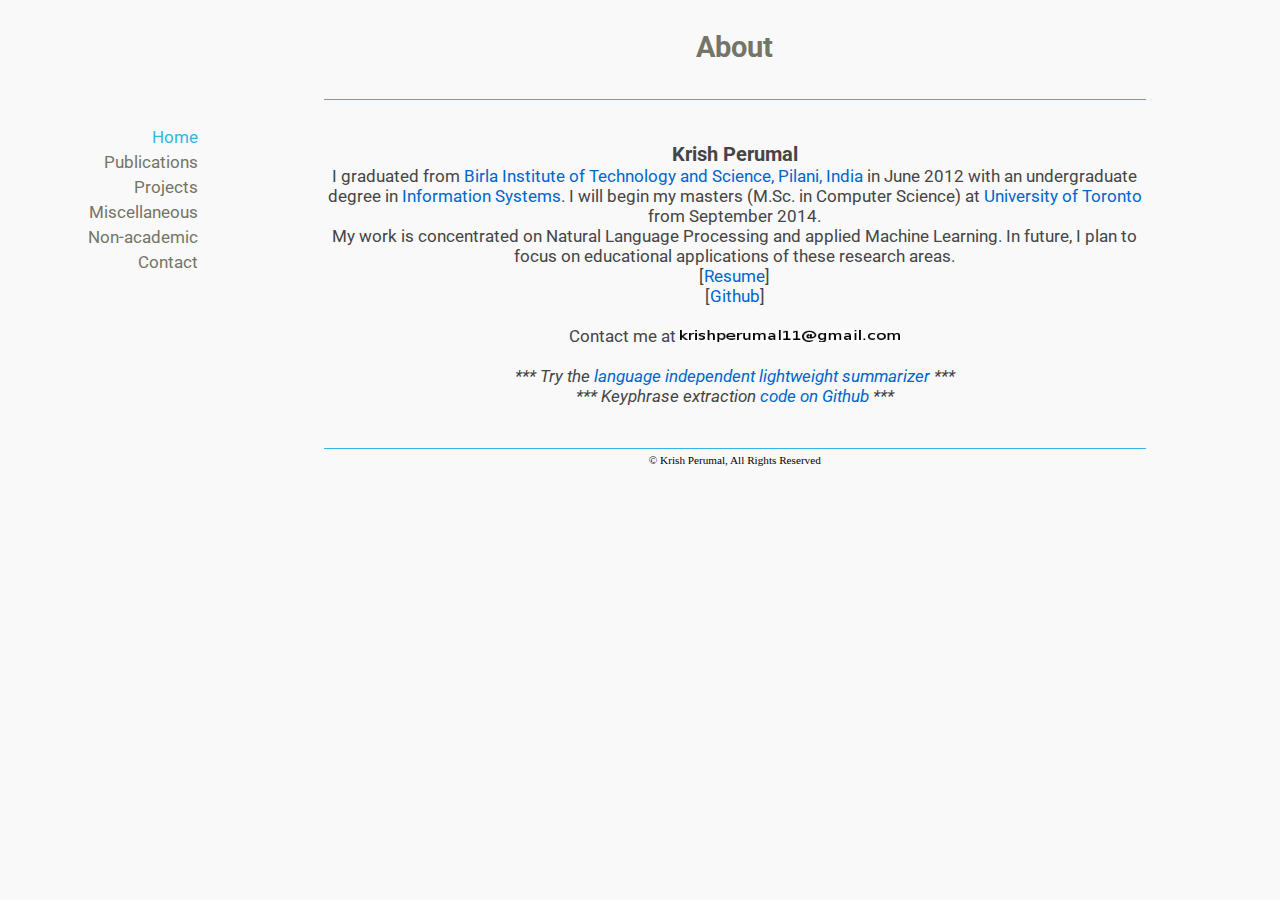
<file: index.html>
<!DOCTYPE html>
<html>
<head>
	<title>Krish Perumal</title>
	<link href='http://fonts.googleapis.com/css?family=Roboto' rel='stylesheet' type='text/css'/>
	<link href='http://fonts.googleapis.com/css?family=Ubuntu' rel='stylesheet' type='text/css'/>	
	<link rel="stylesheet" type="text/css" href="mystyle.css"/>
	<script type="text/javascript">

  var _gaq = _gaq || [];
  _gaq.push(['_setAccount', 'UA-35325486-1']);
  _gaq.push(['_trackPageview']);

  (function() {
    var ga = document.createElement('script'); ga.type = 'text/javascript'; ga.async = true;
    ga.src = ('https:' == document.location.protocol ? 'https://ssl' : 'http://www') + '.google-analytics.com/ga.js';
    var s = document.getElementsByTagName('script')[0]; s.parentNode.insertBefore(ga, s);
  })();

</script>
</head>	
<body>
<div id="wrapper">

	<div id="header">
	<h1>About</h1>
	</div>

	<div id="main">
	<div id="left">
	<a href="index.html" class="selected">Home</a><br/>
	<a href="publications.html">Publications</a><br/>
	<a href="projects.html">Projects</a><br/>
	<a href="miscellaneous.html">Miscellaneous</a><br/>	
	<a href="non_academic.html">Non-academic</a><br/>
	<a href="contact.html">Contact</a>
	</div>
	
	<div id="right">
	<!--<div id="imageDiv">
	<img style="width: 160px; height: 200px" src="myphoto.jpg"/>
	</div>
	<div id="designationDiv">-->
	<p style="text-align: center">
	<a style="font-size: 20px;font-weight: bold">Krish Perumal</a><br/>
	<!--</div>-->
	<!--<div id="introDiv">-->
	I graduated from <a href="http://www.bits-pilani.ac.in">Birla Institute of Technology and Science, Pilani, India</a> in June 2012 with an undergraduate degree in <a href="http://csis.bits-pilani.ac.in">Information Systems</a>. I will begin my masters (M.Sc. in Computer Science) at <a href="http://www.utoronto.ca">University of Toronto</a> from September 2014. <br/>My work is concentrated on Natural Language Processing and applied Machine Learning. In future, I plan to focus on educational applications of these research areas.<br/>
[<a href="Resume.pdf">Resume</a>]<br/>
	[<a href="https://github.com/krishperumal">Github</a>]<br/>
	<br/>
	Contact me at <img style="width: 220px; height: 12px" src="email_id.jpg"/><br/><br/>
	<i>
	*** Try the <a href="http://lightweightsummarizer.appspot.com">language independent lightweight summarizer</a> ***<br/>
	*** Keyphrase extraction <a href="https://github.com/krishperumal/textrank">code on Github</a> ***<br/>
	</i>
	</p>
	</div>
	<!--</div>-->
	<!--</div>-->

	<div id="footer">
		&copy; Krish Perumal, All Rights Reserved
	</div>
</div>
</body>
</html>
</file>
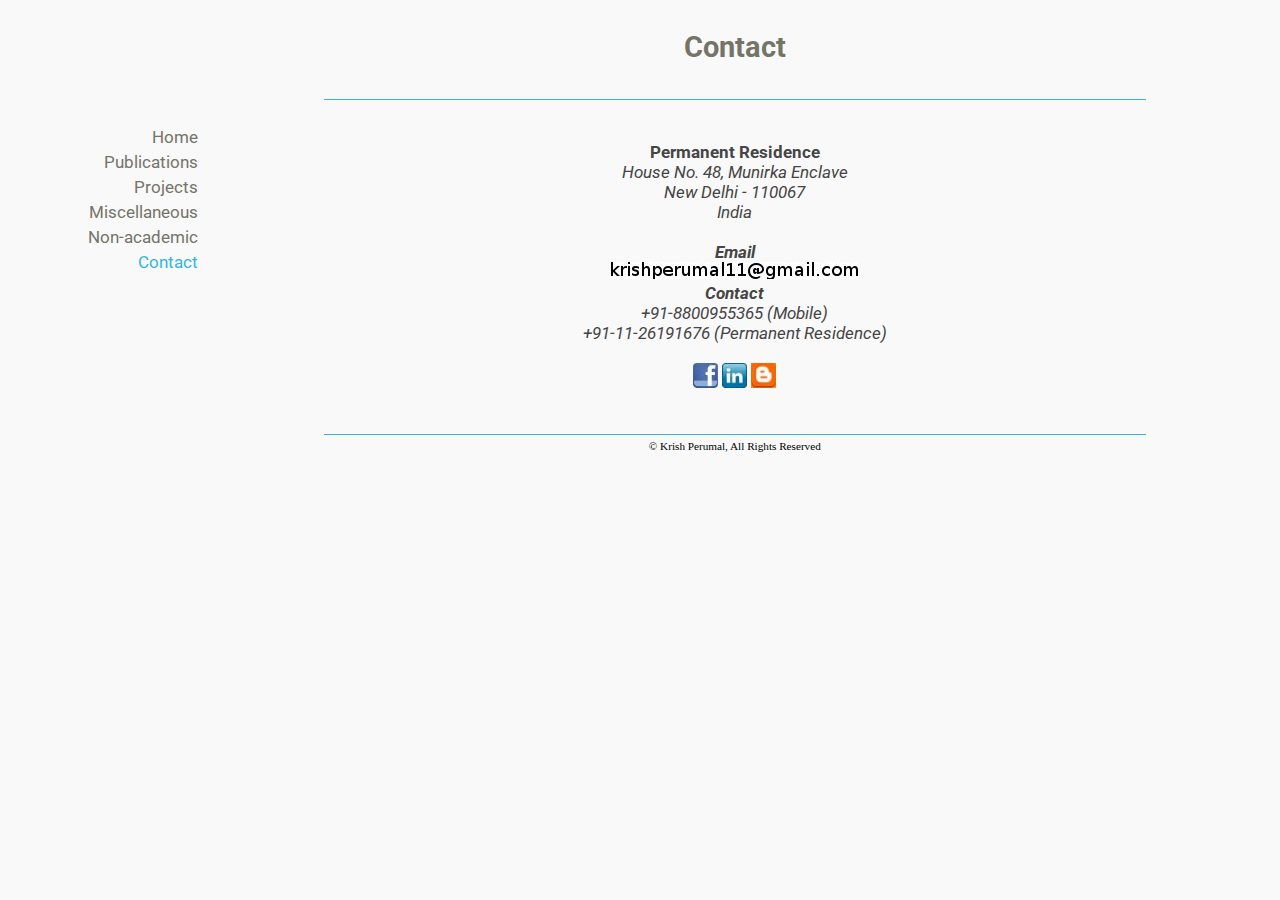
<file: contact.html>
<!DOCTYPE html>
<html>
<head>
	<title>Krish Perumal</title>
	<link href='http://fonts.googleapis.com/css?family=Roboto' rel='stylesheet' type='text/css'/>
	<link href='http://fonts.googleapis.com/css?family=Ubuntu' rel='stylesheet' type='text/css'/>
	<link rel="stylesheet" type="text/css" href="mystyle.css"/>
</head>	
<body>

	<div id="header">
	<h1>Contact</h1>
	</div>

	<div id="main">
	<div id="left">
	<a href="index.html">Home</a><br/>
	<a href="publications.html">Publications</a><br/>
	<a href="projects.html">Projects</a><br/>
	<a href="miscellaneous.html">Miscellaneous</a><br/>
	<a href="non_academic.html">Non-academic</a><br/>
	<a href="contact.html" class="selected">Contact</a>
	</div>
	
	<div id="right" style="height:100%">
	<p style="text-align:center">

	<a style="font-weight:bold">Permanent Residence</a><br/>
	<i>
	House No. 48, Munirka Enclave<br/>
	New Delhi - 110067<br/>
	India<br/><br/>
	<a style="font-weight:bold">Email</a><br/>
	<img src="email_id.jpg"/><br/>
	<a style="font-weight:bold">Contact</a><br/>
	+91-8800955365 (Mobile)<br/>
	+91-11-26191676 (Permanent Residence)<br/>
	</i>
	<br/>
	<a href="http://facebook.com/krishperumal11"><img width="25" height="25" src="facebook_icon.gif" /></a> 
	<a href="http://in.linkedin.com/pub/krish-perumal/34/133/208"><img width="25" height="25" src="linkedin_icon.gif" /></a>
	<a href="http://krishperumal.blogspot.com"><img width="25" height="25" src="blogger_icon.gif" /></a>
	</div>
	</div>
	</p>
	<div id="footer">
		&copy; Krish Perumal, All Rights Reserved
	</div>

</body>
</html>
</file>
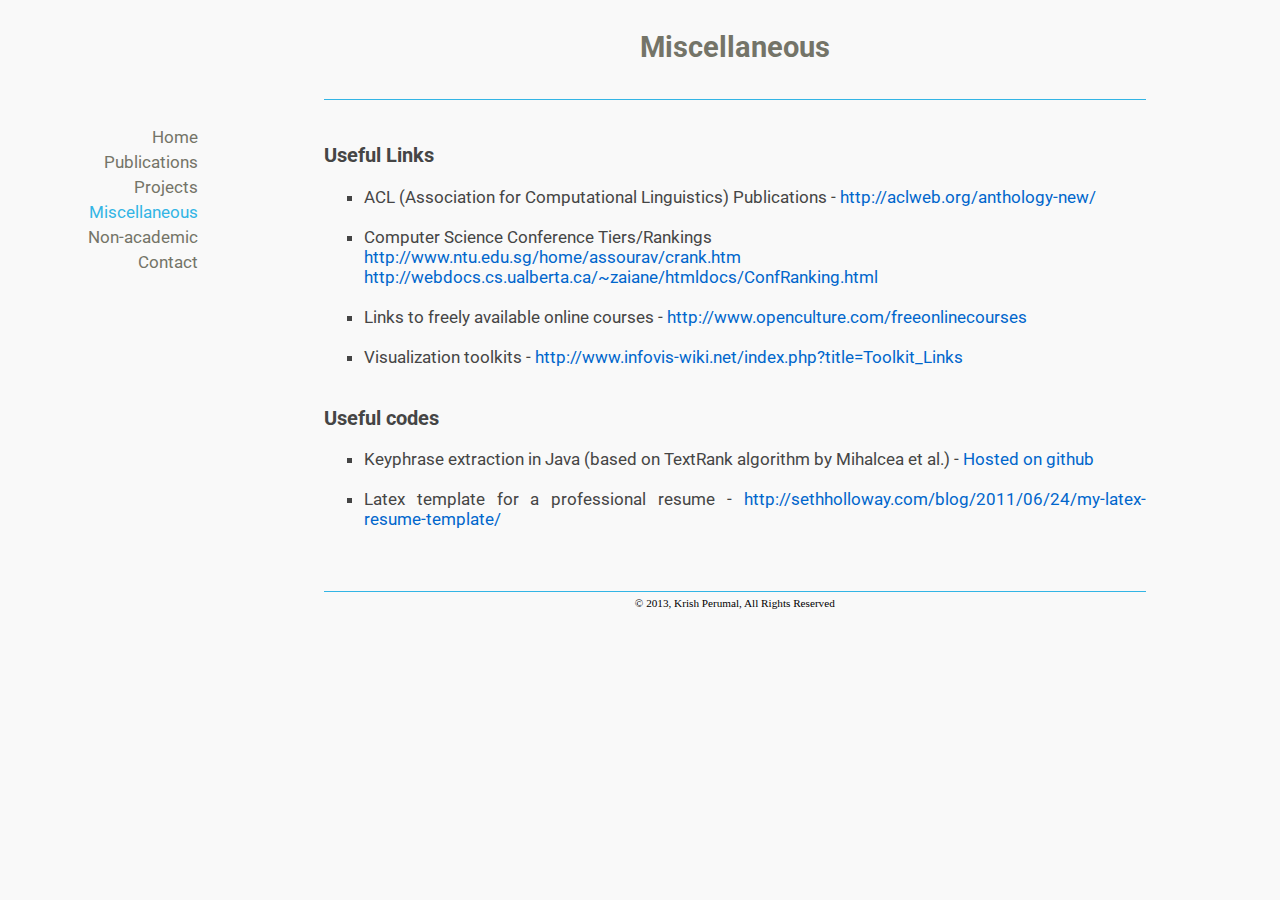
<file: miscellaneous.html>
<!DOCTYPE html>
<html>
<head>
	<title>Krish Perumal</title>
	<link href='http://fonts.googleapis.com/css?family=Roboto' rel='stylesheet' type='text/css'/>
	<link href='http://fonts.googleapis.com/css?family=Ubuntu' rel='stylesheet' type='text/css'/>
	<link rel="stylesheet" type="text/css" href="mystyle.css"/>
</head>	
<body>
<div id="wrapper">
	<div id="header">
	<h1>Miscellaneous</h1>
	</div>

	<div id="main">
	<div id="left">
	<a href="index.html">Home</a><br/>
	<a href="publications.html">Publications</a><br/>
	<a href="projects.html">Projects</a><br/>
	<a href="miscellaneous.html" class="selected">Miscellaneous</a><br/>
	<a href="non_academic.html">Non-academic</a><br/>
	<a href="contact.html">Contact</a>
	</div>
	
	<div id="right">
	<p>
	<h3>Useful Links</h3>
	<ul>
	<li>ACL (Association for Computational Linguistics) Publications - <a href="http://aclweb.org/anthology-new/">http://aclweb.org/anthology-new/</a></li><br/>
	<li>Computer Science Conference Tiers/Rankings<br/>
	<a href="http://www.ntu.edu.sg/home/assourav/crank.htm">http://www.ntu.edu.sg/home/assourav/crank.htm</a><br/>
	<a href="http://webdocs.cs.ualberta.ca/~zaiane/htmldocs/ConfRanking.html">http://webdocs.cs.ualberta.ca/~zaiane/htmldocs/ConfRanking.html</a></li><br/>
	<li>Links to freely available online courses - <a href="http://www.openculture.com/freeonlinecourses">http://www.openculture.com/freeonlinecourses</a></li><br/>
	<li>Visualization toolkits - <a href="http://www.infovis-wiki.net/index.php?title=Toolkit_Links">http://www.infovis-wiki.net/index.php?title=Toolkit_Links</a></li><br/>
	</ul>
	<h3>Useful codes</h3>
	<ul>
	<li>Keyphrase extraction in Java (based on TextRank algorithm by Mihalcea et al.) - <a href="https://github.com/krishperumal/textrank">Hosted on github</a></li><br/>
	<li>Latex template for a professional resume - <a href="http://sethholloway.com/blog/2011/06/24/my-latex-resume-template/">http://sethholloway.com/blog/2011/06/24/my-latex-resume-template/</a></li><br/>
	</ul>
	</p>
	</div>
	</div>

	<div id="footer">
	&copy; 2013, Krish Perumal, All Rights Reserved
	</div>
</div>
</body>
</html>
</file>
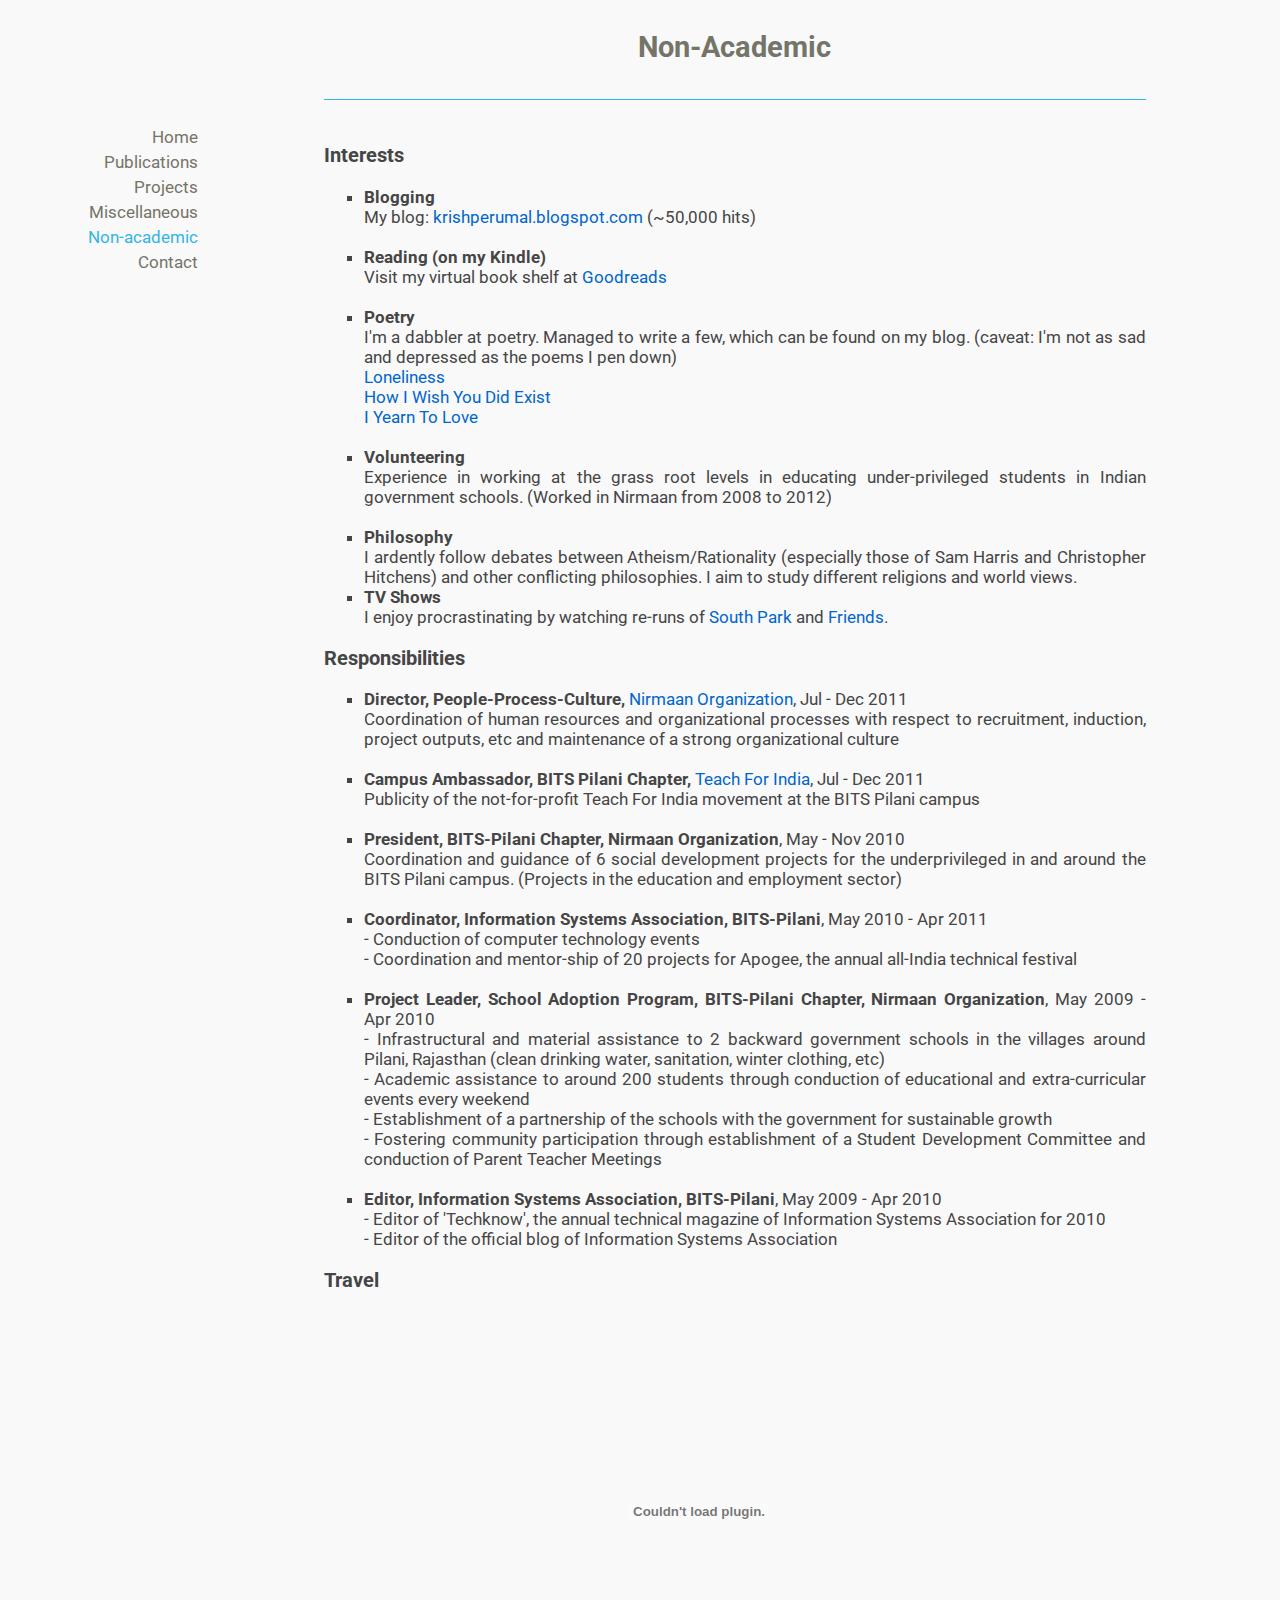
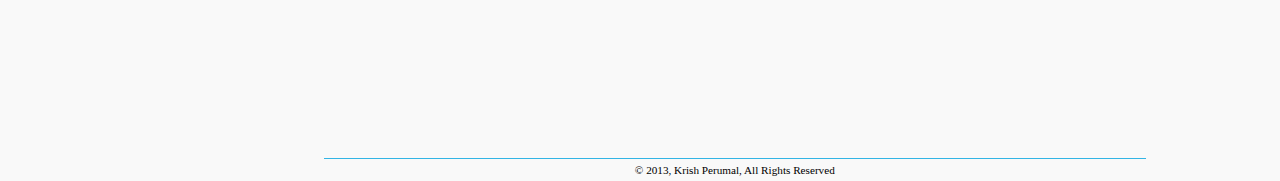
<file: non_academic.html>
<!DOCTYPE html>
<html>
<head>
	<title>Krish Perumal</title>
	<link href='http://fonts.googleapis.com/css?family=Roboto' rel='stylesheet' type='text/css'/>
	<link href='http://fonts.googleapis.com/css?family=Ubuntu' rel='stylesheet' type='text/css'/>
	<link rel="stylesheet" type="text/css" href="mystyle.css"/>
</head>	
<body>

	<div id="header">
	<h1>Non-Academic</h1>
	</div>

	<div id="main">
	<div id="left">
	<a href="index.html">Home</a><br/>
	<a href="publications.html">Publications</a><br/>
	<a href="projects.html">Projects</a><br/>
	<a href="miscellaneous.html">Miscellaneous</a><br/>
	<a href="non_academic.html" class="selected">Non-academic</a><br/>
	<a href="contact.html">Contact</a>
	</div>
	
	<div id="right" style="height:200%">
	<p>
	<h3>Interests</h3>
	<ul>
        <li><a style="font-weight:bold">Blogging</a><br/>
My blog: <a href="http://krishperumal.blogspot.com">krishperumal.blogspot.com</a> (~50,000 hits)</li><br/>

	<li><a style="font-weight:bold">Reading (on my Kindle)</a><br/>
	Visit my virtual book shelf at <a href="http://www.goodreads.com/review/list/11962530">Goodreads</a></li><br/>

	<li><a style="font-weight:bold">Poetry</a><br/>
I'm a dabbler at poetry. Managed to write a few, which can be found on my blog. (caveat: I'm not as sad and depressed as the poems I pen down)<br/>
<a href="http://krishperumal.blogspot.in/2012/08/blog-post.html">Loneliness</a><br/>
<a href="http://krishperumal.blogspot.in/2011/07/a-poem-on-ignosticismnihilism.html">How I Wish You Did Exist</a><br/>
<a href="http://krishperumal.blogspot.in/2011/07/impulsive-piece-of-prose.html">I Yearn To Love</a></li><br/>

        <li><a style="font-weight:bold">Volunteering</a><br/>
Experience in working at the grass root levels in educating under-privileged students in Indian government schools. (Worked in Nirmaan from 2008 to 2012)</li><br/>

	<li><a style="font-weight:bold">Philosophy</a><br/>
I ardently follow debates between Atheism/Rationality (especially those of Sam Harris and Christopher Hitchens) and other conflicting philosophies. I aim to study different religions and world views.
	</li>

	<li><a style="font-weight:bold">TV Shows</a><br/>
I enjoy procrastinating by watching re-runs of <a href="http://en.wikipedia.org/wiki/South_Park">South Park</a> and <a href="http://en.wikipedia.org/wiki/Friends">Friends</a>.
	</li>

	</ul>
	<h3>Responsibilities</h3>
	<ul>
	<li><a style="font-weight:bold">Director, People-Process-Culture, <a href="http://www.nirmaan.org">Nirmaan Organization</a></a>, Jul - Dec 2011<br/>
Coordination of human resources and organizational processes with respect to recruitment, induction, project outputs, etc and maintenance of a strong organizational culture</li><br/>
<li><a style="font-weight:bold">Campus Ambassador, BITS Pilani Chapter, <a href="http://teachforindia.org">Teach For India</a></a>, Jul - Dec 2011<br/>
Publicity of the not-for-profit Teach For India movement at the BITS Pilani campus</li><br/>
<li><a style="font-weight:bold">President, BITS-Pilani Chapter, Nirmaan Organization</a>, May - Nov 2010<br/>
Coordination and guidance of 6 social development projects for the underprivileged in and around the BITS Pilani campus. (Projects in the education and employment sector)</li><br/>
<li><a style="font-weight:bold">Coordinator, Information Systems Association, BITS-Pilani</a>, May 2010 - Apr 2011<br/>
&#45; Conduction of computer technology events<br/> 
&#45; Coordination and mentor-ship of 20 projects for Apogee, the annual all-India technical festival</li><br/>
<li><a style="font-weight:bold">Project Leader, School Adoption Program, BITS-Pilani Chapter, Nirmaan Organization</a>, May 2009 - Apr 2010<br/>
&#45; Infrastructural and material assistance to 2 backward government schools in the villages around Pilani, Rajasthan (clean drinking water, sanitation, winter clothing, etc)<br/>
&#45; Academic assistance to around 200 students through conduction of educational and extra-curricular events every weekend<br/>
&#45; Establishment of a partnership of the schools with the government for sustainable growth<br/>
&#45; Fostering community participation through establishment of a Student Development Committee and conduction of Parent Teacher Meetings</li><br/>
<li><a style="font-weight:bold">Editor, Information Systems Association, BITS-Pilani</a>, May 2009 - Apr 2010<br/>
&#45; Editor of 'Techknow', the annual technical magazine of Information Systems Association for 2010<br/>
&#45; Editor of the official blog of Information Systems Association</li>
	</ul>
	<h3>Travel</h3>
	<div style="width:750px; position: relative;">
	<object width="750" height="400" type="application/x-shockwave-flash" data="http://static.travbuddy.com/flash/countries_map.swf?id=6641088" height="400" width="750">
	<param name="movie" value="http://static.travbuddy.com/flash/countries_map.swf?id=6641088" />
	<param name="quality" value="high" /><param name="bgcolor" value="#372060" />
	<embed src="http://static.travbuddy.com/flash/countries_map.swf?id=6641088" quality="high" bgcolor="#372060" width="750" height="400" 	type="application/x-shockwave-flash"></embed>
	</object>
	</div>
	</p>
	</div>
	</div>

	<div id="footer">
	&copy; 2013, Krish Perumal, All Rights Reserved
	</div>

</body>
</html>
</file>
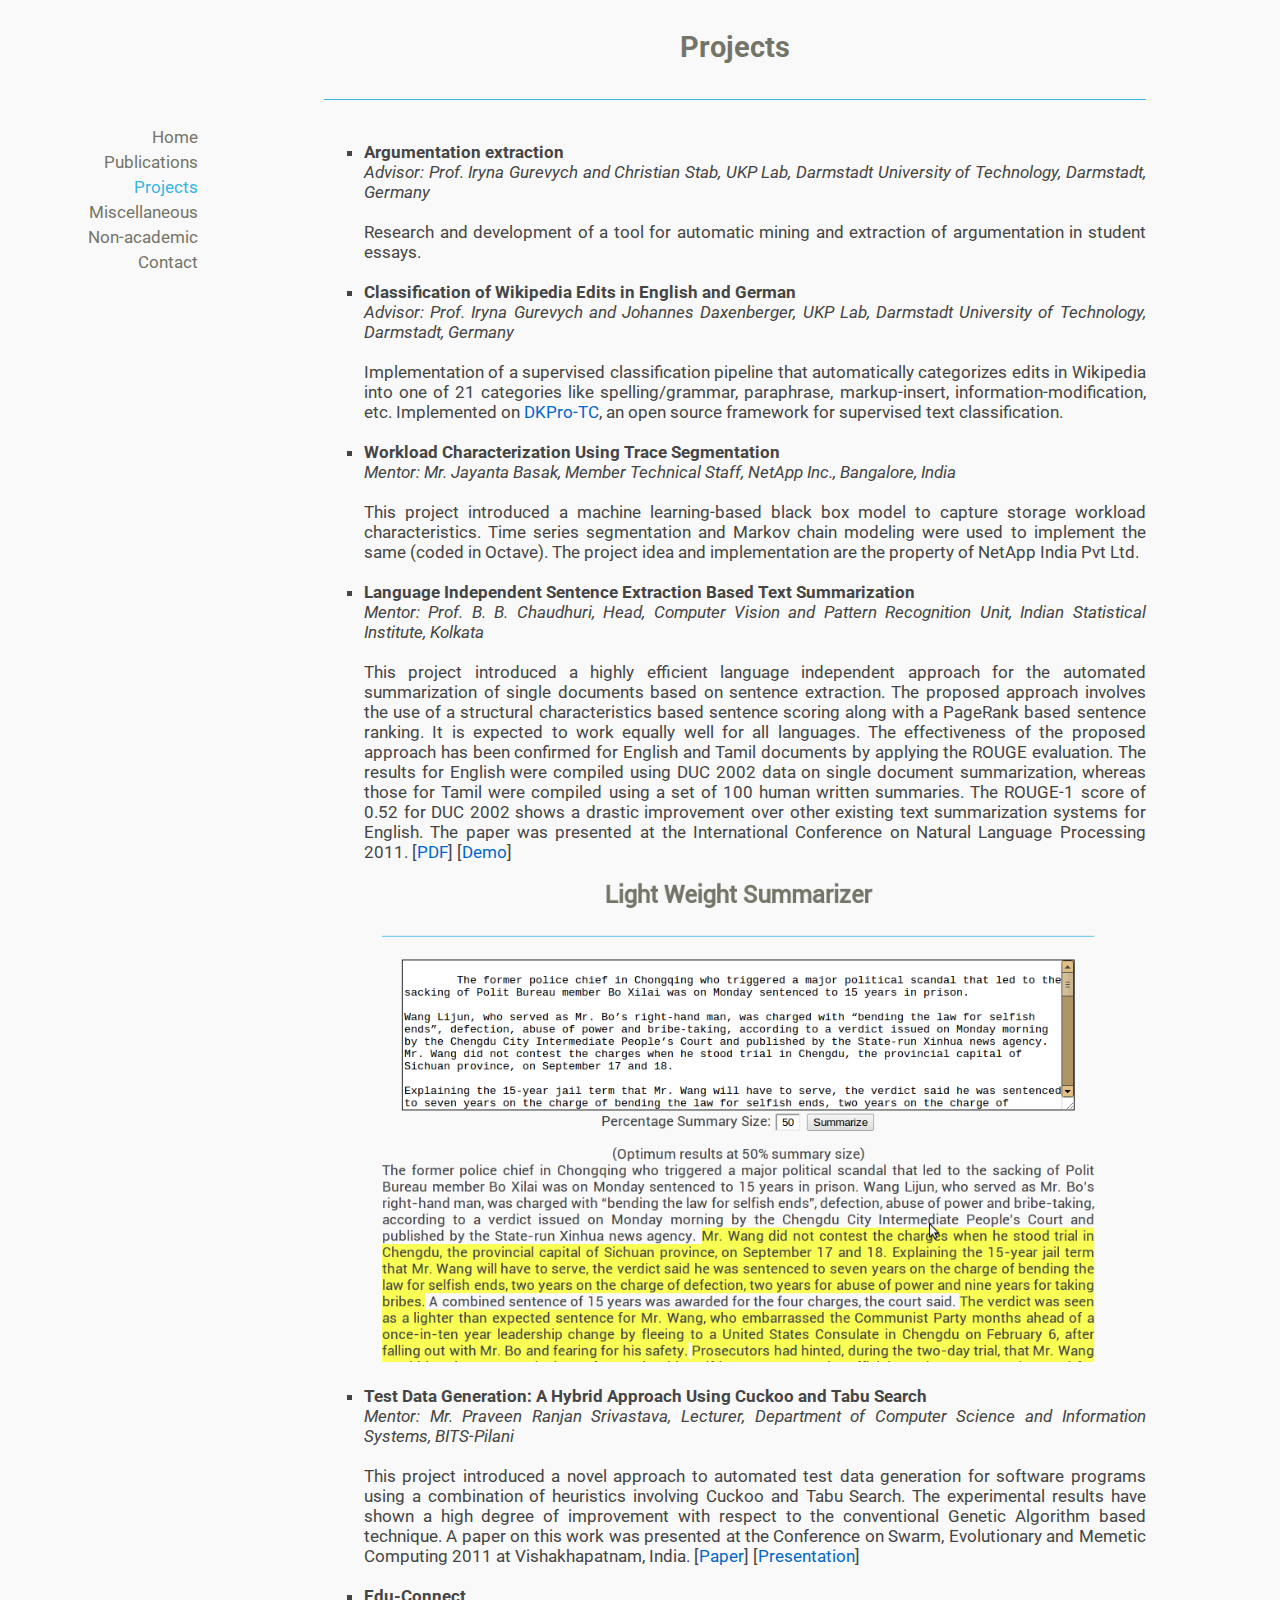
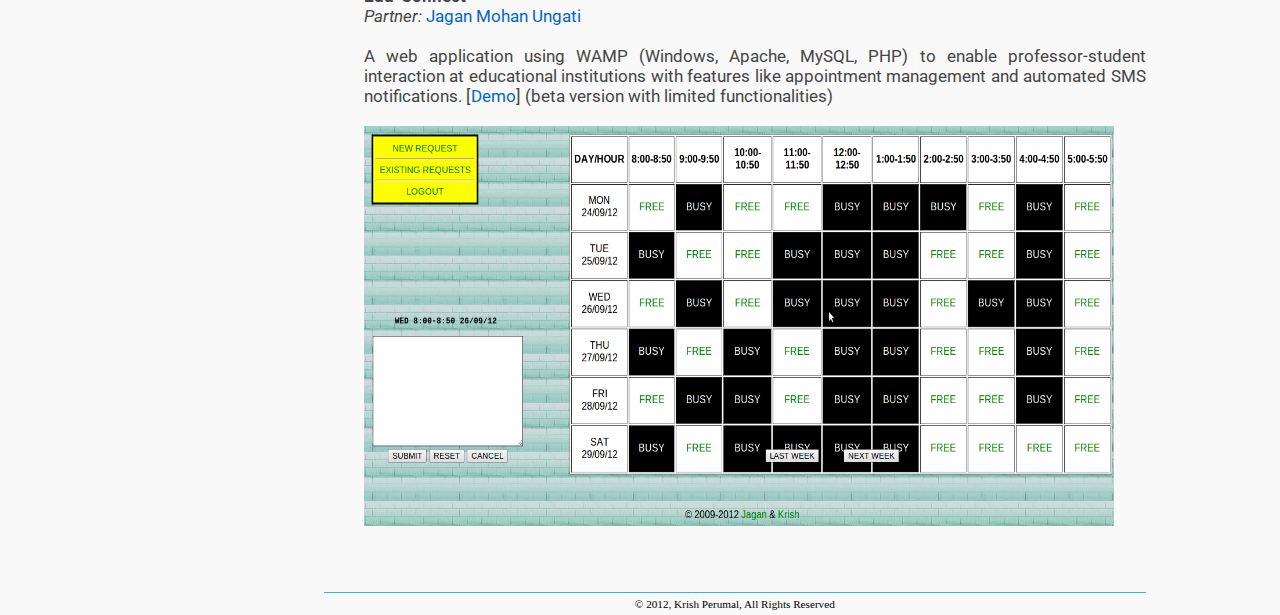
<file: projects.html>
<!DOCTYPE html>
<html>
<head>
	<title>Krish Perumal</title>
	<link href='http://fonts.googleapis.com/css?family=Roboto' rel='stylesheet' type='text/css'/>
	<link href='http://fonts.googleapis.com/css?family=Ubuntu' rel='stylesheet' type='text/css'/>
	<link rel="stylesheet" type="text/css" href="mystyle.css"/>
</head>	
<body>

	<div id="header">
	<h1>Projects</h1>
	</div>

	<div id="main">
	<div id="left">
	<a href="index.html">Home</a><br/>
	<a href="publications.html">Publications</a><br/>
	<a href="projects.html"  class="selected">Projects</a><br/>
	<a href="miscellaneous.html">Miscellaneous</a><br/>
	<a href="non_academic.html">Non-academic</a><br/>
	<a href="contact.html">Contact</a>
	</div>
	
	<div id="right" style="height:180%">
	<p>
	<ul>
	<li><a style="font-weight:bold">Argumentation extraction</a><br/>
	<a style="font-style:italic">Advisor: Prof. Iryna Gurevych and Christian Stab, UKP Lab, Darmstadt University of Technology, Darmstadt, Germany</a></li>
	<br/>
	Research and development of a tool for automatic mining and extraction of argumentation in student essays.<br/><br/>
	<li><a style="font-weight:bold">Classification of Wikipedia Edits in English and German</a><br/>
	<a style="font-style:italic">Advisor: Prof. Iryna Gurevych and Johannes Daxenberger, UKP Lab, Darmstadt University of Technology, Darmstadt, Germany</a></li>
	<br/>
	Implementation of a supervised classification pipeline that automatically categorizes edits in Wikipedia into one of 21 categories like spelling/grammar, paraphrase, markup-insert, information-modification, etc. Implemented on <a href="https://code.google.com/p/dkpro-tc/">DKPro-TC</a>, an open source framework for supervised text classification.<br/><br/>
	<li><a style="font-weight:bold">Workload Characterization Using Trace Segmentation</a><br/>
<a style="font-style:italic">Mentor: Mr. Jayanta Basak, Member Technical Staff, NetApp Inc., Bangalore, India</a></li>
<br/>
This project introduced a machine learning-based black box model to capture storage workload characteristics. Time series segmentation and Markov chain modeling were used to implement the same (coded in Octave). The project idea and implementation are the property of NetApp India Pvt Ltd.<br/><br/>

	<li><a style="font-weight:bold">Language Independent Sentence Extraction Based Text Summarization</a><br/>
<a style="font-style:italic">Mentor: Prof. B. B. Chaudhuri, Head, Computer Vision and Pattern Recognition Unit, Indian Statistical Institute, Kolkata</a></li><br/>

This project introduced a highly efficient language independent approach for the automated summarization of single documents based on sentence extraction. The proposed approach involves the use of a structural characteristics based sentence scoring along with a PageRank based sentence ranking. It is expected to work equally well for all languages. The effectiveness of the proposed approach has been confirmed for English and Tamil documents by applying the ROUGE evaluation. The results for English were compiled using DUC 2002 data on single document summarization, whereas those for Tamil were compiled using a set of 100 human written summaries. The ROUGE-1 score of 0.52 for DUC 2002 shows a drastic improvement over other existing text summarization systems for English.
The paper was presented at the International Conference on Natural Language Processing 2011. [<a href="http://bit.ly/krish_icon_2011">PDF</a>] [<a href="http://lightweightsummarizer.appspot.com">Demo</a>]<br/>
<img style="width: 750px; height: 500px" src="summarizer_snapshot.png"/>
<br/><br/>

	<li><a style="font-weight:bold">Test Data Generation: A Hybrid Approach Using Cuckoo and Tabu Search</a><br/>
<a style="font-style:italic">Mentor: Mr. Praveen Ranjan Srivastava, Lecturer, Department of Computer Science and Information Systems, BITS-Pilani</a></li><br/>

This project introduced a novel approach to automated test data generation for software programs using a combination of heuristics involving Cuckoo and Tabu Search. The experimental results have shown a high degree of improvement with respect to the conventional Genetic Algorithm based technique. A paper on this work was presented at the Conference on Swarm, Evolutionary and Memetic Computing 2011 at Vishakhapatnam, India. [<a href="http://link.springer.com/chapter/10.1007/978-3-642-27242-4_6">Paper</a>] [<a href="SEMCCO&#32;Presentation.pdf">Presentation</a>]<br/><br/>

	<li><a style="font-weight:bold">Edu-Connect</a><br/>
	<a style="font-style:italic">Partner: <a href="http://www.linkedin.com/pub/jagan-mohan-ungati/22/137/6ab">Jagan Mohan Ungati</a></a></li><br/>
A web application using WAMP (Windows, Apache, MySQL, PHP) to enable professor-student interaction at educational institutions with features like appointment management and automated SMS notifications. [<a href="http://app-beta.dx.am/">Demo</a>] (beta version with limited functionalities)<br/><br/>
<img style="width: 750px; height: 400px" src="edu_connect_snapshot.png"/>
<br/><br/>
	</ul>
	</p>
	</div>
	</div>

	<div id="footer">
	&copy; 2012, Krish Perumal, All Rights Reserved
	</div>

</body>
</html>
</file>
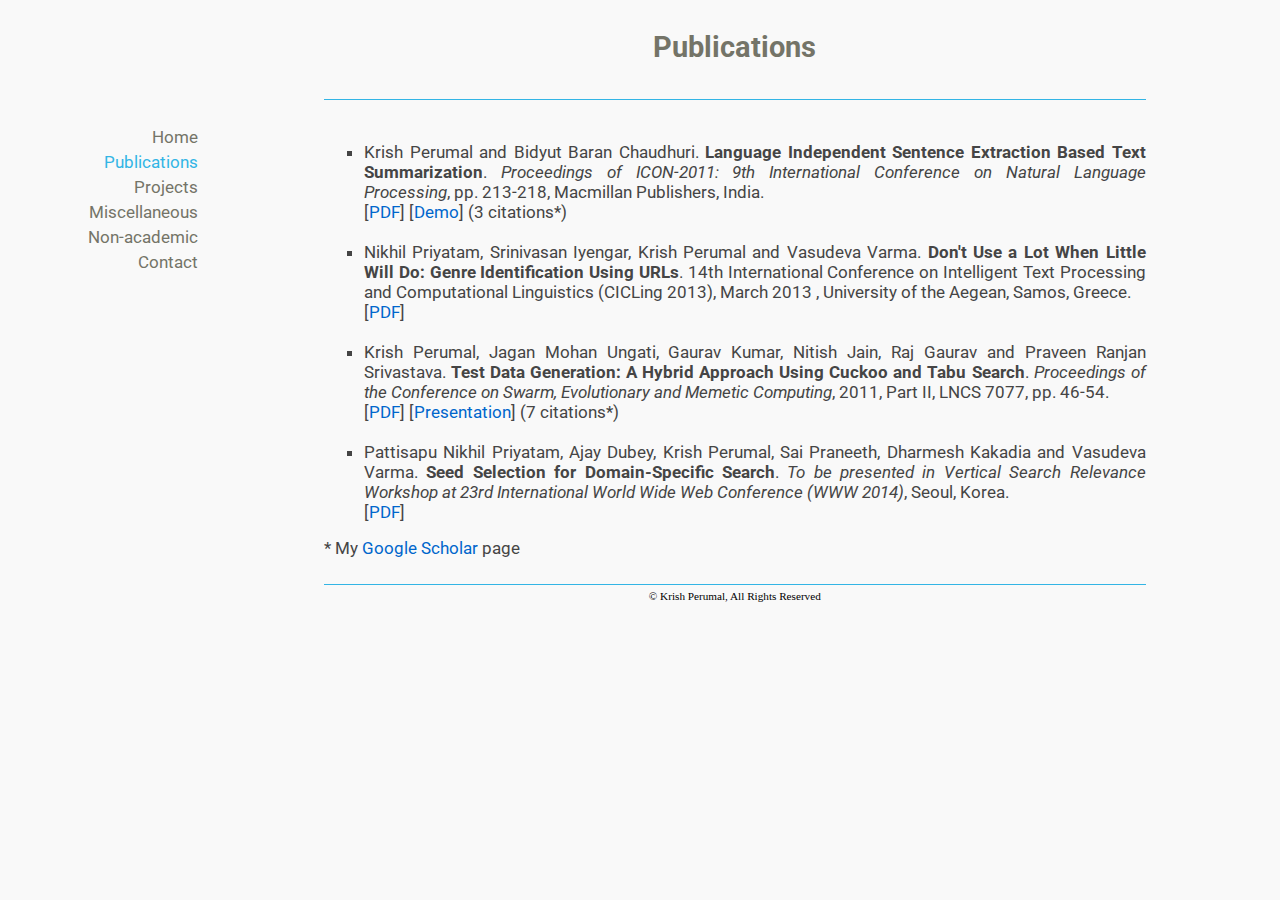
<file: publications.html>
<!DOCTYPE html PUBLIC "-//W3C//DTD XHTML 1.0 Transitional//EN" "http://www.w3.org/TR/xhtml1/DTD/xhtml1-transitional.dtd">
<html xmlns="http://www.w3.org/1999/xhtml">
<head>
<title>Krish Perumal</title>
<link href="http://fonts.googleapis.com/css?family=Roboto" rel="stylesheet" type="text/css" />
<link href="http://fonts.googleapis.com/css?family=Ubuntu" rel="stylesheet" type="text/css" />
<link rel="stylesheet" type="text/css" href="mystyle.css" />
</head>	
<body>
<div id="wrapper">
<div id="header">
<h1>Publications</h1></div>
<div id="main">
<div id="left"><a href="index.html">Home</a><br />
<a href="publications.html" class="selected">Publications</a><br />
<a href="projects.html">Projects</a><br />
<a href="miscellaneous.html">Miscellaneous</a><br />
<a href="non_academic.html">Non-academic</a><br />
<a href="contact.html">Contact</a></div>
<div id="right">
<ul>
<li>Krish Perumal and Bidyut Baran Chaudhuri. <a style="font-weight: bold">Language Independent Sentence Extraction Based Text Summarization</a>. <a style="font-style: italic">Proceedings of ICON-2011: 9th International Conference on Natural Language Processing</a>, pp. 213-218, Macmillan Publishers, India.<br />
[<a href="http://bit.ly/krish_icon_2011">PDF</a>] [<a href="http://lightweightsummarizer.appspot.com">Demo</a>] <a style="font: italic">(3 citations*)</a></li><br />
<li>Nikhil Priyatam, Srinivasan Iyengar, Krish Perumal and Vasudeva Varma. <a style="font-weight: bold">Don't Use a Lot When Little Will Do: Genre Identification Using URLs</a>. <a style="&quot;font-style:italic&quot;">14th International Conference on Intelligent Text Processing and Computational Linguistics (CICLing 2013)</a>, March 2013 , University of the Aegean, Samos, Greece.<br />
[<a href="http://web2py.iiit.ac.in/research_centres/publications/download/inproceedings.pdf.a8eeb425d1a5e81e.4349434c494e47323031332d76332e706466.pdf">PDF</a>]</li><br />
<li>Krish Perumal, Jagan Mohan Ungati, Gaurav Kumar, Nitish Jain, Raj Gaurav and Praveen Ranjan Srivastava. <a style="font-weight: bold">Test Data Generation: A Hybrid Approach Using Cuckoo and Tabu Search</a>. <a style="font-style: italic">Proceedings of the Conference on Swarm, Evolutionary and Memetic Computing</a>, 2011, Part II, LNCS 7077, pp. 46-54.<br />
[<a href="http://link.springer.com/chapter/10.1007/978-3-642-27242-4_6">PDF</a>] [<a href="SEMCCO&#32;Presentation.pdf">Presentation</a>] (7 citations*)</li><br/>
<li>Pattisapu Nikhil Priyatam, Ajay Dubey, Krish Perumal, Sai Praneeth, Dharmesh Kakadia and
Vasudeva Varma. <a style="font-weight: bold">Seed Selection for Domain-Specific Search</a>. <a style="font-style: italic">To be presented in Vertical Search Relevance Workshop at 23rd International World Wide Web Conference (WWW 2014)</a>, Seoul, Korea.<br/>
[<a href="http://researchweb.iiit.ac.in/~nikhil.priyatam/Papers/www.pdf">PDF</a>]</li>
</ul>
* My <a href="http://scholar.google.com/citations?user=MnuehZcAAAAJ&hl=en">Google Scholar</a> page
</div>
<div id="footer">
	&copy; Krish Perumal, All Rights Reserved
</div>
</div>
</body>
</html>
</file>
<file: mystyle.css>
body{

	font-family:  "Roboto";
	font-size: 14px;
	background: #F9F9F9;
	/*height: 100%;*/
	/*background: #f1f2e5*/
}

#wrapper{
min-height:100%;
position:relative;
}

#header{
	color: #DDDDDD;
	width: 65%;
	text-align: center;
	font-size: 1.2em;
	margin-bottom: 2%;
	margin-right: 10%;
	border-bottom: 1px solid #33B5E5;
	float: right
}

#main{
clear: both
}

#left{
	width: 10%;
	font-size: 1.2em;
	text-align: right;
	line-height: 25px;
	margin-left: 5%;
	margin-right: 5%;
	float:left;
}

#right{
	width: 65%;
	color: #454545;
	font-size: 1.2em;
	text-align: justify;
	margin-left: 5%;
	margin-right: 10%;
	margin-bottom: 2%;
	float:right
}

#clearDiv{
	clear:both
}

#left .selected{
	color: #33B5E5
}

#footer{
	width: 65%;
	font-family: verdana;
	font-size: 0.8em;
	border-top: 1px solid #33B5E5;
	line-height: 2.0;
	text-align: center;
	margin-left: 5%;
	margin-right: 10%;
	position: relative;
	float: right
}



h1{
	/*background-color: #f0f0f0;*/
	/*border-radius: 20px;*/
	font-family:  "Roboto";
	font-size: 1.7em;
	line-height: 1.5;
	margin-bottom: 1em;
	color: #747468
}

table{
	font-size: 1.0em;	
}

a:link{
	text-decoration: none;
	color: #06C;
}

#left a{
	color:#747468;
}

#left a:hover{
	color:#7aa1b0
}

ul{
	list-style: square
}
</file>
